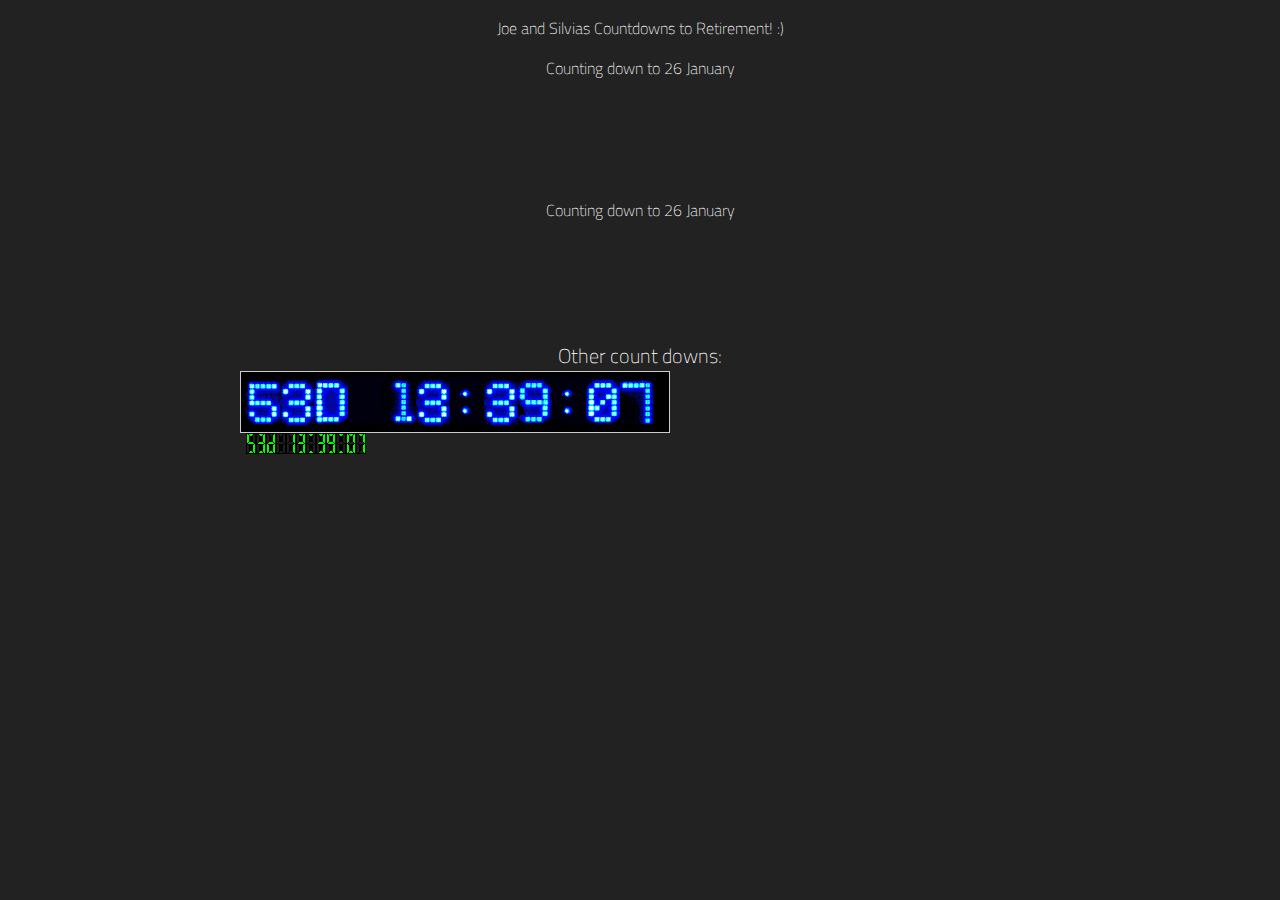
<file: joecount.html>
<!DOCTYPE html>
<html>
<head>
    <meta http-equiv="Content-Type" content="text/html;charset=utf-8">
    <title>jQuery Countdown</title>
    <link rel="stylesheet" href="css/jquery.countdown.css">


    <style>
    @import url(https://fonts.googleapis.com/css?family=Titillium+Web:400,200,200italic,300,300italic,900,700italic,700,600italic,600,400italic);
    
    body {
      font-family: 'Titillium Web', cursive;
      width: 800px;
      margin: 0 auto;
      text-align: center;
      color: white;
      background: #222;
      font-weight: 100;
    }
    
    div {
      display: inline-block;
      line-height: 1;
      padding: 20px;
      font-size: 40px;
    }
    
    span {
      display: block;
      font-size: 20px;
      color: white;
    }
    
    #days {
      font-size: 50px;
      color: #db4844;
    }
    #hours {
      font-size: 50px;
      color: #f07c22;
    }
    #minutes {
      font-size: 50px;
      color: #f6da74;
    }
    #seconds {
      font-size: 25px;
      color: #abcd58;
    }
    </style>
    <style>
        @import url(https://fonts.googleapis.com/css?family=Titillium+Web:400,200,200italic,300,300italic,900,700italic,700,600italic,600,400italic);
        
        body {
          font-family: 'Titillium Web', cursive;
          width: 800px;
          margin: 0 auto;
          text-align: center;
          color: white;
          background: #222;
          font-weight: 100;
        }
        
        div {
          display: inline-block;
          line-height: 1;
          padding: 20px;
          font-size: 40px;
        }
        
        span {
          display: block;
          font-size: 20px;
          color: white;
        }
        
        #days2 {
          font-size: 50px;
          color: #db4844;
        }
        #hours2 {
          font-size: 50px;
          color: #f07c22;
        }
        #minutes2 {
          font-size: 50px;
          color: #f6da74;
        }
        #seconds2 {
          font-size: 25px;
          color: #abcd58;
        }
        </style>
    <style>
        .demoLabel.wide { width: 17em; }
        pre.wide div.showCode { margin-left: 21.5em; }
        .ui-widget-content pre.ui-state-active { color: #000; font-weight: normal; }
        .countdown { float: left; width: 240px; }
        #showAll, #alwaysShow, #sinceCountdown, #allLong1, #allLong2, #allShort1, #allShort2, #timesCountdown { width: 350px; }
        #l10nCountdown { width: 420px; }
        #noDays, #noSeconds, #compact { width: 180px; }
        #noDaysSeconds, #minimal, #significantLong1, #significantLong2, #significantShort1, #significantShort2 { width: 120px; }
        #byMonth, #compactAll, #l10nCompact, #sinceCompact { width: 340px; }
        #compact .countdown_amount, #minimal .countdown_amount, #l10nCompact .countdown_amount,
        #compactAll .countdown_amount, #sinceCompact .countdown_amount { font-size: 150%; }
        #textLayout { width: 190px; padding: 4px; }
        #listLayout { width: 190px; }
        #compactLayout { width: 190px; padding: 2px 4px; }
        #imageLayout { width: 120px; padding: 5px; background-color: #000; }
        #imageLayout span { display: block; float: left; width: 10px; height: 21px;
            background: url(img/countdownLED.png) no-repeat 0px 0px; }
        #imageLayout span.image0 { background-position: -0px 0px; }
        #imageLayout span.image1 { background-position: -10px 0px; }
        #imageLayout span.image2 { background-position: -20px 0px; }
        #imageLayout span.image3 { background-position: -30px 0px; }
        #imageLayout span.image4 { background-position: -40px 0px; }
        #imageLayout span.image5 { background-position: -50px 0px; }
        #imageLayout span.image6 { background-position: -60px 0px; }
        #imageLayout span.image7 { background-position: -70px 0px; }
        #imageLayout span.image8 { background-position: -80px 0px; }
        #imageLayout span.image9 { background-position: -90px 0px; }
        #imageLayout span.imageDay { background-position: -100px 0px; }
        #imageLayout span.imageSep { background-position: -110px 0px; }
        #imageLayout span.imageSpace { background-position: -120px 0px; }
        #glowingLayout { width: 418px; padding: 5px; background-color: #000; }
        #glowingLayout span { display: block; float: left; width: 34px; height: 50px;
            background: url(img/countdownGlowing.gif) no-repeat 0px 0px; }
        #glowingLayout span.image0 { background-position: -0px 0px; }
        #glowingLayout span.image1 { background-position: -34px 0px; }
        #glowingLayout span.image2 { background-position: -68px 0px; }
        #glowingLayout span.image3 { background-position: -102px 0px; }
        #glowingLayout span.image4 { background-position: -136px 0px; }
        #glowingLayout span.image5 { background-position: -170px 0px; }
        #glowingLayout span.image6 { background-position: -204px 0px; }
        #glowingLayout span.image7 { background-position: -238px 0px; }
        #glowingLayout span.image8 { background-position: -272px 0px; }
        #glowingLayout span.image9 { background-position: -306px 0px; }
        #glowingLayout span.imageDay { background-position: -340px 0px; }
        #glowingLayout span.imageSep { background-position: -374px 0px; }
        #glowingLayout span.imageSpace { background-position: -408px 0px; }
        .compared { float: left; padding: 0em 1em; }
        #expireMessage .over { height: 33px; padding-top: 10px; text-align: center; }
        #showPauseTime, #showLapTime { float: left; width: 240px; text-align: center; font-weight: bold; }
        .highlight { color: #f00; }
        </style>
    <script src="http://ajax.googleapis.com/ajax/libs/jquery/1.11.0/jquery.min.js"></script>
    <script src="js/jquery.plugin.js"></script>
    <script src="js/jquery.countdown.js"></script>

        <script>
            $(function () {
                var austDay = new Date();
                austDay = new Date(austDay.getFullYear()  , 12 - 1, 26);
                $('#defaultCountdown').countdown({until: austDay});
                $('#year').text(austDay.getFullYear()); 
                
            });

        </script>

    <script>

        function makeTimer2() {

    //		var endTime = new Date("29 April 2018 9:56:00 GMT+01:00");	
    var endTime = new Date("01 January 2025 0:00:00 GMT+01:00");			
        endTime = (Date.parse(endTime) / 1000);

        var now = new Date();
        now = (Date.parse(now) / 1000);

        var timeLeft = endTime - now;

        var days = Math.floor(timeLeft / 86400); 
        var hours = Math.floor((timeLeft - (days * 86400)) / 3600);
        var minutes = Math.floor((timeLeft - (days * 86400) - (hours * 3600 )) / 60);
        var seconds = Math.floor((timeLeft - (days * 86400) - (hours * 3600) - (minutes * 60)));

        if (hours < "10") { hours = "0" + hours; }
        if (minutes < "10") { minutes = "0" + minutes; }
        if (seconds < "10") { seconds = "0" + seconds; }

        $("#days2").html(days + "<span>Days</span>");
        $("#hours2").html(hours + "<span>Hours</span>");
        $("#minutes2").html(minutes + "<span>Minutes</span>");
        $("#seconds2").html(seconds + "<span>Seconds</span>");		

    }

    setInterval(function() { makeTimer2(); }, 1000);
    </script>
    <script>

        function makeTimer() {

    //		var endTime = new Date("29 April 2018 9:56:00 GMT+01:00");	
    var endTime = new Date("29 April 2024 9:56:00 GMT+01:00");			
        endTime = (Date.parse(endTime) / 1000);

        var now = new Date();
        now = (Date.parse(now) / 1000);

        var timeLeft = endTime - now;

        var days = Math.floor(timeLeft / 86400); 
        var hours = Math.floor((timeLeft - (days * 86400)) / 3600);
        var minutes = Math.floor((timeLeft - (days * 86400) - (hours * 3600 )) / 60);
        var seconds = Math.floor((timeLeft - (days * 86400) - (hours * 3600) - (minutes * 60)));

        if (hours < "10") { hours = "0" + hours; }
        if (minutes < "10") { minutes = "0" + minutes; }
        if (seconds < "10") { seconds = "0" + seconds; }

        $("#days").html(days + "<span>Days</span>");
        $("#hours").html(hours + "<span>Hours</span>");
        $("#minutes").html(minutes + "<span>Minutes</span>");
        $("#seconds").html(seconds + "<span>Seconds</span>");		

    }

    setInterval(function() { makeTimer(); }, 1000);
    </script>


        <script>
            $(function () {
                var austDay = new Date();
                austDay = new Date(austDay.getFullYear()  , 12 - 1, 25);
                $('#glowingLayout').countdown({until: austDay, compact: true, 
            layout: '<span class="image{d10}"></span><span class="image{d1}"></span>' + 
            '<span class="imageDay"></span><span class="imageSpace"></span>' + 
            '<span class="image{h10}"></span><span class="image{h1}"></span>' + 
            '<span class="imageSep"></span>' + 
            '<span class="image{m10}"></span><span class="image{m1}"></span>' + 
            '<span class="imageSep"></span>' + 
            '<span class="image{s10}"></span><span class="image{s1}"></span>'});
                $('#year').text(austDay.getFullYear());            
            });
        </script>

    <script>
        $(function () {
            var austDay = new Date();
            austDay = new Date(austDay.getFullYear()  , 12 - 1, 25);
            $('#imageLayout').countdown({until: austDay, compact: true, 
        layout: $('#imageLayout').html()});           
        });
    </script>
    
    <p>Joe and Silvias Countdowns to Retirement! :)</p>

    <p>Counting down to 26 January  </p>
    <div id="timer">
    <div id="days"></div>
    <div id="hours"></div>
    <div id="minutes"></div>
    <div id="seconds"></div>
  </div>
  <p>Counting down to 26 January  </p>
  <div id="timer2">
    <div id="days2"></div>
    <div id="hours2"></div>
    <div id="minutes2"></div>
    <div id="seconds2"></div>
  </div>
  <p><span class="demoLabel">Other count downs:</span> 
    
    <span id="glowingLayout" class="countdown"></span></p>
</head>
<body>


 
    <span id="imageLayout"> 
        <span class="image{d10}"></span> 
        <span class="image{d1}"></span> 
        <span class="imageDay"></span> 
        <span class="imageSpace"></span> 
        <span class="image{h10}"></span> 
        <span class="image{h1}"></span> 
        <span class="imageSep"></span> 
        <span class="image{m10}"></span> 
        <span class="image{m1}"></span> 
        <span class="imageSep"></span> 
        <span class="image{s10}"></span> 
        <span class="image{s1}"></span> 
    </span>

</body>
</html>
</file>
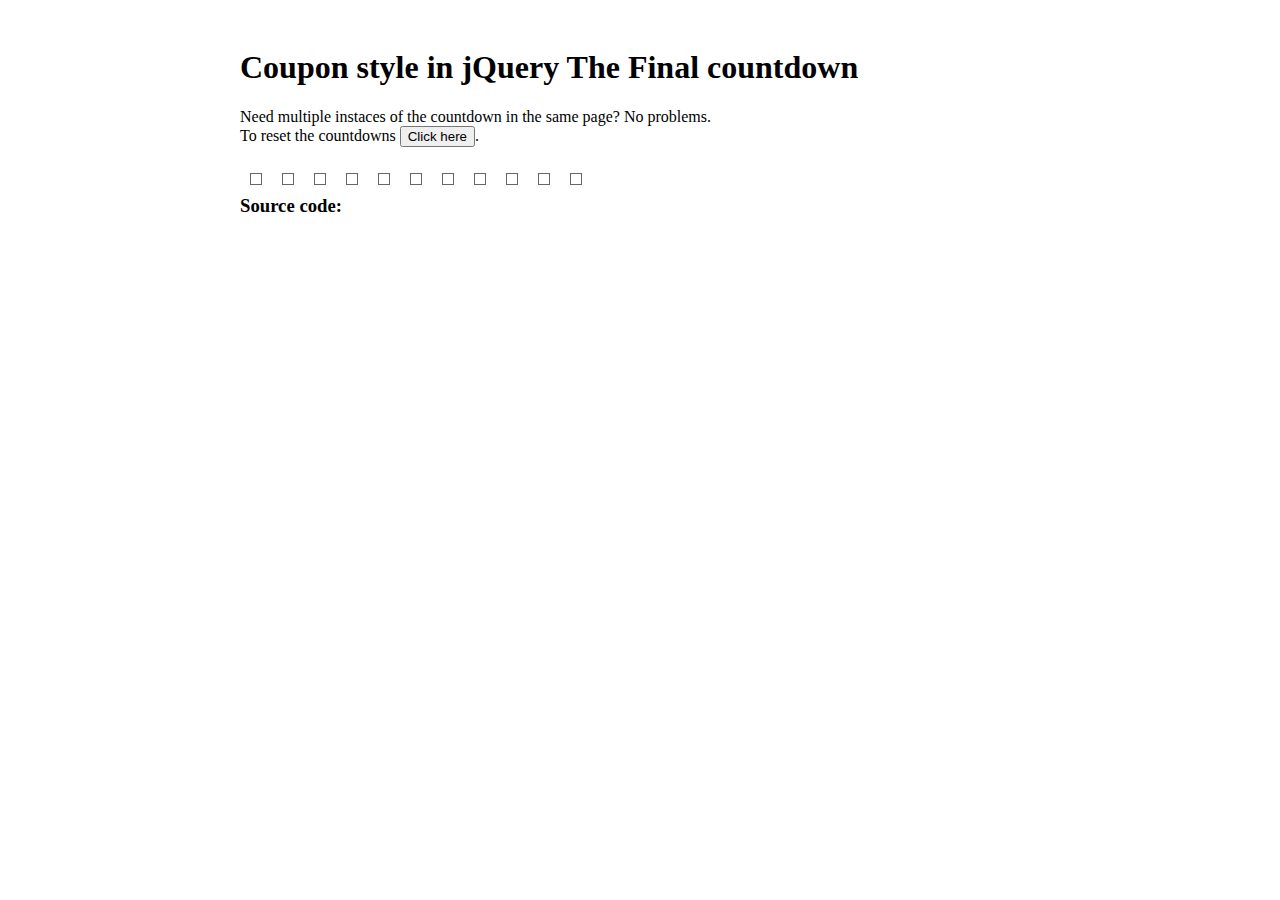
<file: multi.html>
<!DOCTYPE html>
<html>
<head>
<meta charset="utf-8" />
<title>Multiple Clock Example - jQuery The Final Countdown plugin</title>
<link rel="stylesheet" type="text/css" href="http://yui.yahooapis.com/3.3.0/build/cssreset/reset-min.css">
<link rel="stylesheet" type="text/css" href="http://yui.yahooapis.com/3.3.0/build/cssbase/base-min.css">
<link rel="stylesheet" type="text/css" href="http://yui.yahooapis.com/3.3.0/build/cssfonts/fonts-min.css">
<link rel="stylesheet" type="text/css" href="stylesheets/examples.css">
<script src="http://ajax.googleapis.com/ajax/libs/jquery/1.11.0/jquery.min.js"></script>
<script src="js/jquery.plugin.js"></script>
<script src="http://bowercdn.net/c/jquery.countdown-1.0.0/src/jquery.countdown.js" type="text/javascript" charset="utf-8"></script>

<script type="text/javascript" charset="utf-8">
    $(function() {
      function reset() {
        var currentDate = new Date();
        $('div.multi_clock').each(function(i) { 
          var toDate = (i + .08) * 24 * 60 * 60 * 1000 + currentDate.valueOf(),
              d, h, m, s;
          
          $(this).countdown(toDate, function(event) {
            var timeFormat = "%d day(s) %h:%m:%s";
      		  switch(event.type) {
              case "days":
                d = event.value;
                break;
              case "hours":
                h = event.value;
                break;
              case "minutes":
                m = event.value;
                break;
              case "seconds":
                s = event.value;
                break;
            }
            // Assemble time format
            if(d > 0) {
              timeFormat = timeFormat.replace(/\%d/, d);
              timeFormat = timeFormat.replace(/\(s\)/, Number(d) == 1 ? '' : 's');
            } else {
              timeFormat = timeFormat.replace(/%d day\(s\)/, '');
            }
            timeFormat = timeFormat.replace(/\%h/, h);
            timeFormat = timeFormat.replace(/\%m/, m);
            timeFormat = timeFormat.replace(/\%s/, s);
            // Display
            $(this).html(timeFormat);
      		});
        });
      }
      reset();
      
      $('input#reset[type="submit"]').click(reset);
  	});
  </script>
</head>
<body>
<div id="container">
<h1>Coupon style in jQuery The Final countdown</h1>
<p>
Need multiple instaces of the countdown in the same page? No problems.<br />
To reset the countdowns <input id="reset" type="submit" value="Click here" />.
</p>
<div class="multi_clock"></div>
<div class="multi_clock"></div>
<div class="multi_clock"></div>
<div class="multi_clock"></div>
<div class="multi_clock"></div>
<div class="multi_clock"></div>
<div class="multi_clock"></div>
<div class="multi_clock"></div>
<div class="multi_clock"></div>
<div class="multi_clock"></div>
<div class="multi_clock"></div>
<div data-countdown="01/01/2021"></div>
<h3>Source code:</h3>

</div>
</body>
</html>
</file>
<file: stylesheets/examples.css>
div#container {margin: 0 auto; padding: 20px; width: 800px;}
h3{clear: both;}

div#clock { color: white; margin: 20px auto; width: 600px; overflow: hidden; text-align: center; }
div#clock p { background: #333; float: left; height: 88px; width: 88px; }
div#clock p span { display: block; font-size: 50px; font-weight: bold; padding: 5px 0 0; }
div#clock div.space { color: #ccc; display: block; line-height: 1.7em; font-size: 50px; float: left; height: 88px; width: 30px; }

div.coupon{ color: #333 !important; font-size: 50px; font-weight: bold; }

div.multi_clock{ border: 1px solid #666; color: #333; float: left; margin: 10px; padding: 5px; }

pre{background-color: #eee; border: 1px solid #ccc; line-height: 1.4em; padding: 10px; margin: 0;}
</file>
